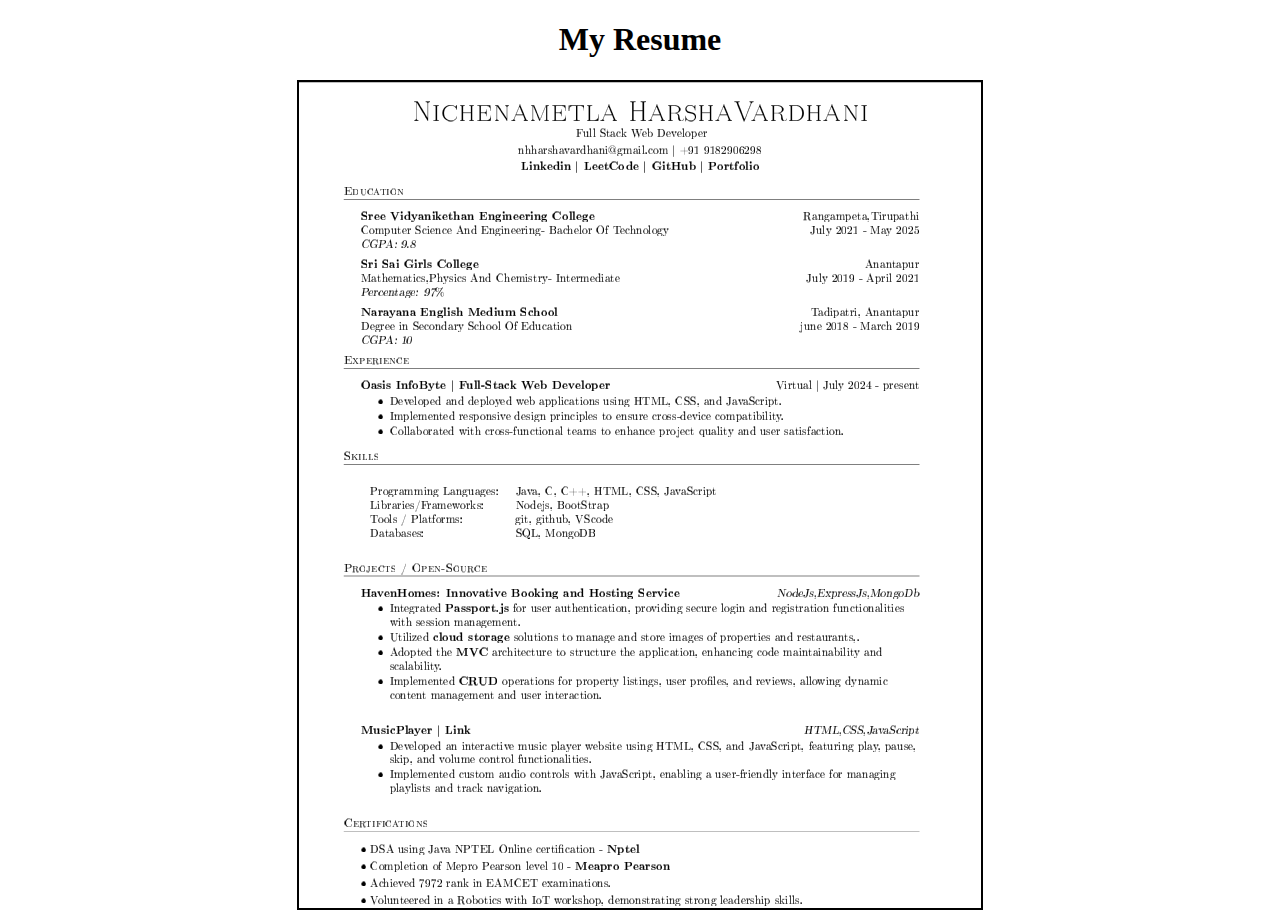
<file: resume.html>
<!DOCTYPE html>
<html lang="en">
<head>
    <meta charset="UTF-8">
    <meta name="viewport" content="width=device-width, initial-scale=1.0">
    <title>Document</title>
</head>
<body>
    <center>
        <h1>My Resume</h1>
    <img src="./img/resume.png" alt="resume" style="border: 2px solid black;">
    </center>
    
</body>
</html>
</file>
